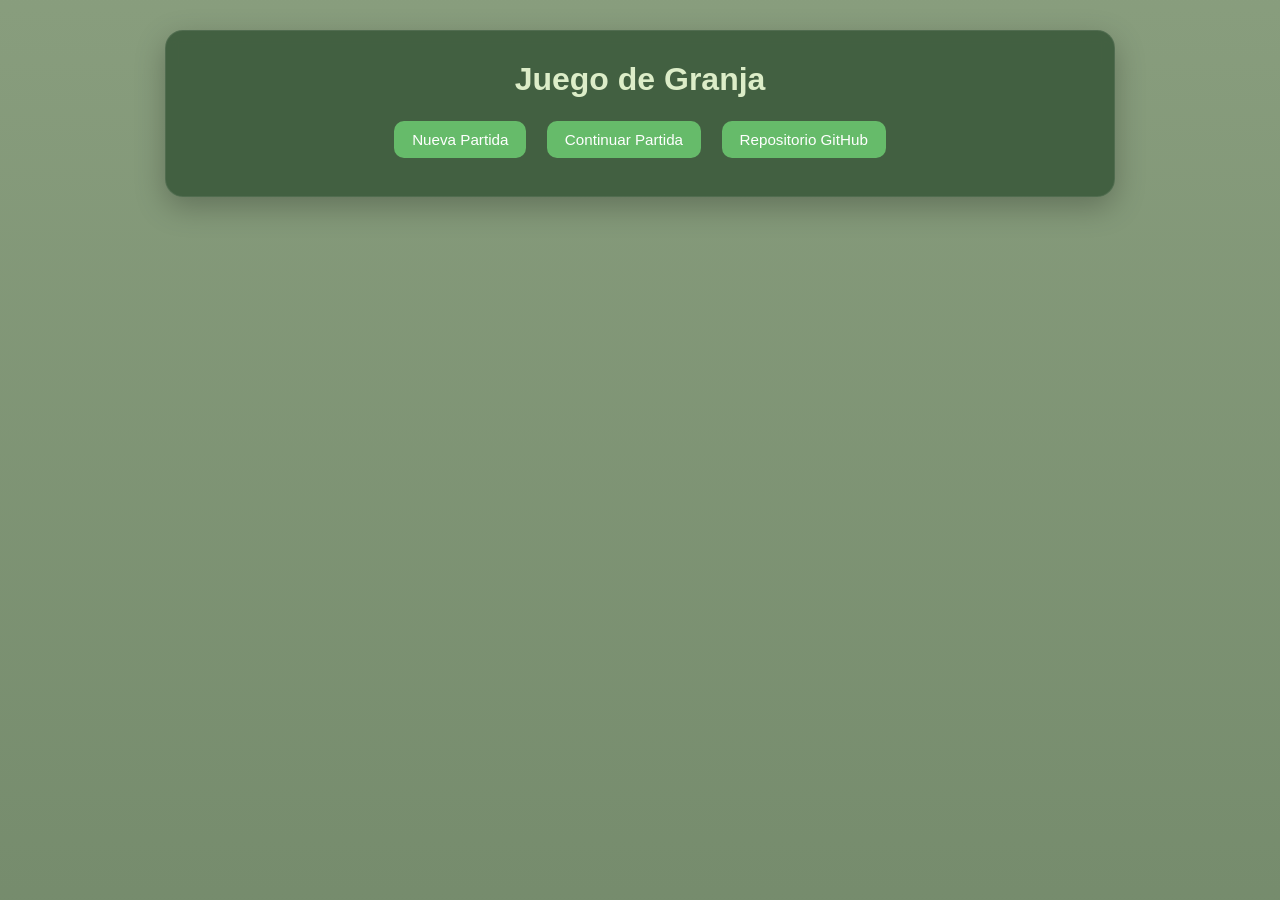
<file: index.html>
<!doctype html>
<html lang="es">
    <head>
        <meta charset="UTF-8" />
        <title>Juego de Granja</title>
        <link rel="stylesheet" href="style.css" />
    </head>

    <body>
        <div id="tutorial" class="hidden">
            <h1>Tutorial</h1>

            <p>Compras semillas con las que plantas, cada semilla sera mas cara pero dara mas dinero</p>
            <p>permitiendo avanzar en el juego</p>
            <br>
            <p>Cuentas con Herramientas que te dan las siguientes ventajas:</p>
            <p>   Regadera: Reduce el tiempo de crecimiento (5% por nivel)</p>
            <p>   Azada: Aumenta el valor de venta (5% por nivel)</p>
            <p>   Hoz: Multiplica la cosecha (5% de duplicar por nivel)</p>
            <br>
            <p>Ademas, hay una probabilidad del 10% de perder la semilla que plantes</p>
            <button onclick="pasarTutorial()">Pasar el tutorial</button>
        </div>

        <div id="menu">
            <h1>Juego de Granja</h1>

            <button onclick="nuevaPartida()">Nueva Partida</button>
            <button onclick="continuarPartida()">Continuar Partida</button>
            <a href="https://github.com/rsaisdead/DAM_Lenguajes_Proyecto" target="_blank">
                <button>Repositorio GitHub</button>
            </a>
        </div>

        <div id="config" class="hidden">
            <h2>Configurar partida</h2>

            <label>Nombre del granjero</label>
            <input id="nombre" />

            <label>Nombre de la granja</label>
            <input id="granja" />

            <label>Dificultad</label>
            <select id="dificultad">
                <option value="facil">Facil</option>
                <option value="normal">Normal</option>
                <option value="dificil">Dificil</option>
            </select>

            <button onclick="crearPartida()">Comenzar</button>
        </div>

        <div id="juego" class="hidden">
            <div id="infoJugador">
                <p id="infoNombre"></p>
                <p id="infoDinero"></p>
            </div>

            <h3>Inventario</h3>
            <div id="inventario"></div>

            <h3>Terreno</h3>

            <div id="campo"></div>

            <button onclick="irTienda()">Ir a la tienda</button>

            <button onclick="eliminarPartida()">Eliminar Partida</button>
        </div>

        <script type="module" src="script.js"></script>
    </body>
</html>
</file>
<file: style.css>
* {
    margin: 0;
    padding: 0;
    box-sizing: border-box;
}

body {
    font-family: Arial, sans-serif;

    background: linear-gradient(rgba(34, 60, 34, 0.45), rgba(34, 60, 34, 0.55)), #dcedc8;

    background-size: cover;
    background-position: center;
    background-attachment: fixed;

    color: #f1f8e9;
    text-align: center;
    min-height: 100vh;
    padding: 30px 15px;
}

#menu,
#config,
#juego {
    width: 90%;
    max-width: 950px;
    margin: auto;

    padding: 30px;
    border-radius: 18px;

    background: rgba(58, 88, 58, 0.88);
    border: 1px solid rgba(255, 255, 255, 0.08);

    box-shadow: 0 10px 30px rgba(0, 0, 0, 0.25);
    backdrop-filter: blur(6px);
}

h1 {
    font-size: 2rem;
    margin-bottom: 15px;
    color: #dcedc8;
}

h2 {
    font-size: 1.4rem;
    margin-bottom: 20px;
    color: #f1f8e9;
}

h3 {
    font-size: 1.1rem;
    margin: 25px 0 15px;
    color: #dce775;
}

button {
    background: #66bb6a;
    color: white;

    border: none;
    border-radius: 10px;

    padding: 10px 18px;
    margin: 8px;

    font-size: 0.95rem;
    font-family: inherit;
    cursor: pointer;

    transition: 0.2s;
}

button:hover {
    background: #81c784;
    transform: scale(1.04);
}

a {
    text-decoration: none;
}

label {
    display: block;
    margin-top: 15px;
    margin-bottom: 6px;
    font-size: 0.95rem;
}

input,
select {
    width: 280px;
    max-width: 90%;

    padding: 10px;
    border-radius: 10px;
    border: 1px solid #8bc34a;

    background: rgba(255, 255, 255, 0.08);
    color: white;
    font-size: 0.95rem;
}

input:focus,
select:focus {
    outline: none;
    border-color: #c5e1a5;
}

#infoJugador {
    margin-bottom: 20px;
}

#infoJugador p {
    margin: 8px 0;
    font-size: 0.95rem;
}

#inventario {
    margin-top: 15px;
    padding: 15px;
    border-radius: 12px;

    background: rgba(255, 255, 255, 0.05);
}

#campo {
    display: grid;
    grid-template-columns: repeat(5, 85px);
    gap: 12px;
    justify-content: center;
    margin-top: 20px;
}

.parcela {
    width: 85px;
    height: 85px;

    border-radius: 14px;
    cursor: pointer;

    display: flex;
    align-items: center;
    justify-content: center;

    font-size: 1.6rem;

    border: 2px solid rgba(255, 255, 255, 0.08);

    box-shadow:
        inset 0 2px 4px rgba(255, 255, 255, 0.08),
        0 6px 12px rgba(0, 0, 0, 0.18);

    transition: 0.15s;
}

.parcela:hover {
    transform: scale(1.05);
}

.vacio {
    background: linear-gradient(135deg, #8d6e63, #6d4c41);
}

.vacio::before {
    content: "🟫";
}

.plantado {
    background: linear-gradient(135deg, #43a047, #66bb6a);
}

.plantado::before {
    content: "🌱";
}

.maduro {
    background: linear-gradient(135deg, #fbc02d, #fdd835);
}

.maduro::before {
    content: "🌾";
}

.hidden {
    display: none;
}

@media (max-width: 768px) {
    h1 {
        font-size: 1.6rem;
    }

    #menu,
    #config,
    #juego {
        padding: 20px;
    }

    #campo {
        grid-template-columns: repeat(3, 75px);
    }

    .parcela {
        width: 75px;
        height: 75px;
    }
}
</file>
<file: tienda.css>
* {
    margin: 0;
    padding: 0;
    box-sizing: border-box;
}

body {
    font-family: Arial, sans-serif;

    background: linear-gradient(rgba(34, 60, 34, 0.45), rgba(34, 60, 34, 0.55)), #dcedc8;

    background-size: cover;
    background-position: center;
    background-attachment: fixed;

    color: #f1f8e9;
    text-align: center;
    min-height: 100vh;
    padding: 30px 15px;
}

h1 {
    font-size: 2rem;
    margin-bottom: 20px;
    color: #dcedc8;
}

h2 {
    font-size: 1.4rem;
    margin: 35px 0 20px;
    color: #f1f8e9;
}

h3 {
    font-size: 1.1rem;
    margin-bottom: 10px;
    color: #dce775;
}

#dinero {
    width: fit-content;
    margin: auto;
    padding: 12px 20px;

    background: rgba(58, 88, 58, 0.88);
    border-radius: 12px;

    border: 1px solid rgba(255, 255, 255, 0.08);

    font-size: 1rem;
    font-weight: 500;

    box-shadow: 0 8px 20px rgba(0, 0, 0, 0.18);
}

#logro {
    width: fit-content;
    margin: auto;
    margin-top: 1rem;
    padding: 12px 20px;

    background: rgba(138, 192, 21, 0.88);
    border-radius: 12px;

    border: 1px solid rgba(255, 255, 255, 0.08);

    font-size: 1rem;
    font-weight: 500;

    box-shadow: 0 8px 20px rgba(0, 0, 0, 0.18);
}

.contenedor-tienda {
    display: flex;
    justify-content: center;
    flex-wrap: wrap;
    gap: 22px;
    margin-top: 25px;
}

.item {
    width: 230px;
    padding: 22px;

    border-radius: 16px;

    background: rgba(58, 88, 58, 0.88);
    border: 1px solid rgba(255, 255, 255, 0.08);

    box-shadow: 0 10px 25px rgba(0, 0, 0, 0.18);

    transition: 0.2s;
}

.item:hover {
    transform: translateY(-4px);
}

.item p {
    font-size: 0.95rem;
    margin: 8px 0;
    line-height: 1.4;
}

button {
    background: #66bb6a;
    color: white;

    border: none;
    border-radius: 10px;

    padding: 10px 16px;
    margin-top: 12px;

    font-size: 0.95rem;
    font-family: inherit;

    cursor: pointer;
    transition: 0.2s;
}

button:hover {
    background: #81c784;
    transform: scale(1.04);
}

.btn-volver {
    margin-top: 35px;
    padding: 12px 24px;
}

.hidden {
    display: none;
}

@media (max-width: 768px) {
    h1 {
        font-size: 1.6rem;
    }

    h2 {
        font-size: 1.2rem;
    }

    .item {
        width: 100%;
        max-width: 320px;
    }
}
</file>
